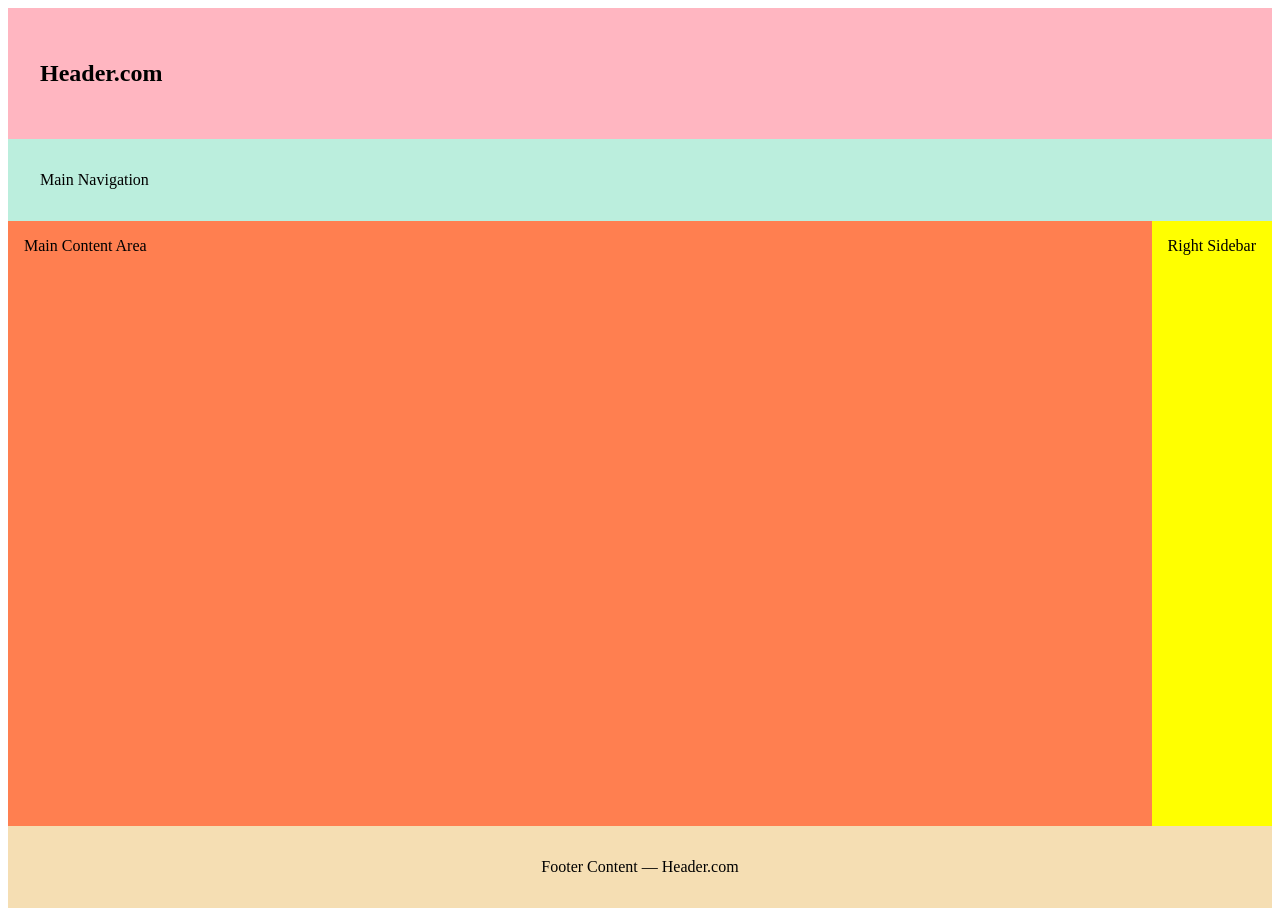
<file: lesson01/holygrail.html>
<!DOCTYPE html>
<html lang="en">
<head>
  <meta charset="UTF-8">
  <meta name="viewport" content="width=device-width, initial-scale=1.0">
  <title>Holy Grail Layout</title>
  <link rel="stylesheet" href="styles/holygrail.css">
</head>
<body>
  <!-- this content was forked from Google Web Developers 10 Modern Layouts https://youtu.be/qm0IfG1GyZU?t=465-->
<header>
  <h2 contenteditable>Header.com</h2>
</header>
<nav>Main Navigation</nav>
<main contenteditable>Main Content Area</main>
<div class="right-sidebar" contenteditable>Right Sidebar</div>
<footer contenteditable>Footer Content — Header.com</footer>
</body>
</html>
</file>
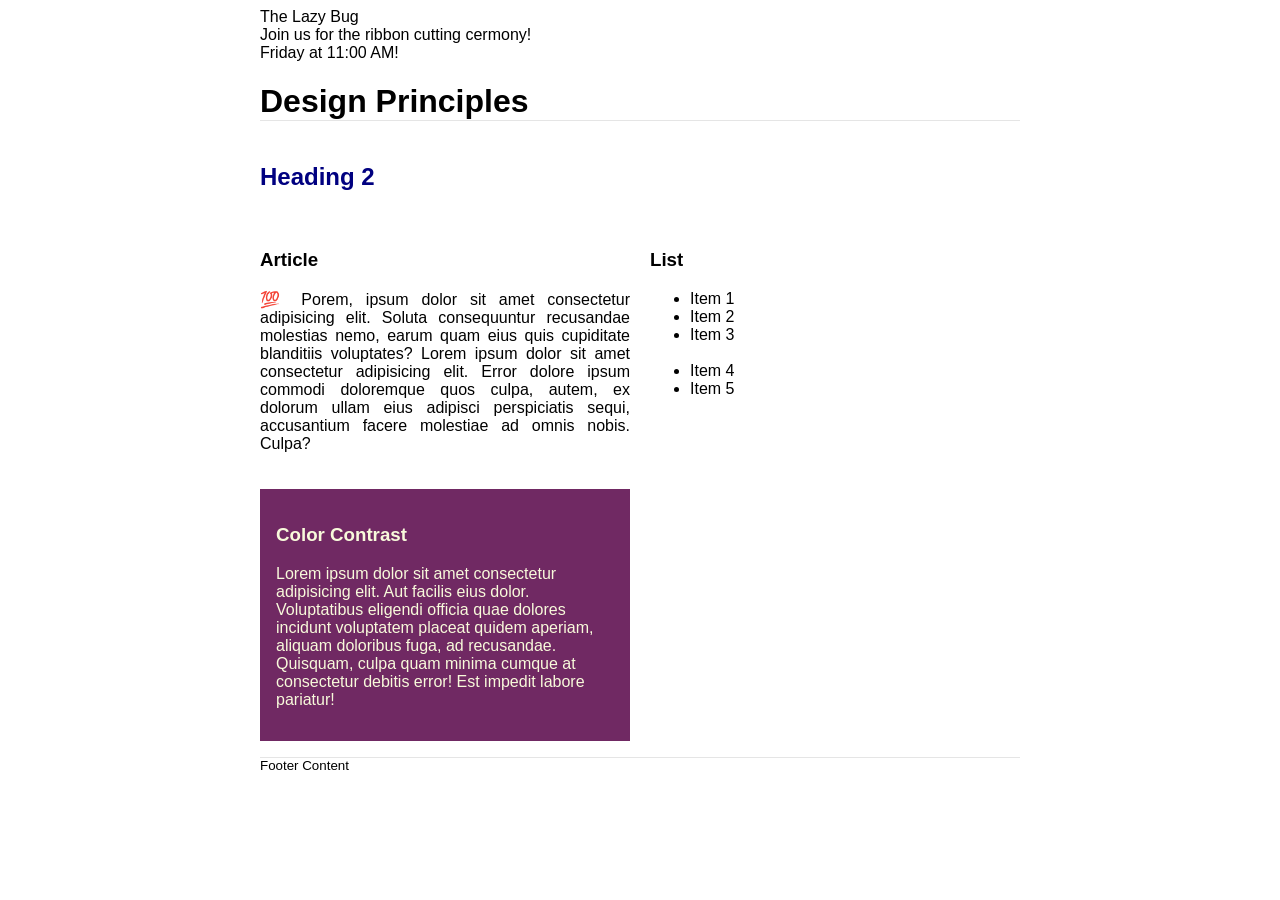
<file: lesson02/design.html>
<!DOCTYPE html>
<html lang="en">
<head>
    <meta charset="UTF-8">
    <meta name="viewport" content="width=device-width, initial-scale=1.0">
    <title>Design</title>
    <link rel="stylesheet" href="styles/design.css">
</head>
<body>
    <header>
        <div class="banner">
            The Lazy Bug<br>Join us for the ribbon cutting cermony!<br>Friday at 11:00 AM!<!-- Your stationary content here -->
        </div>
        <h1>Design Principles</h1>
    </header>
    <main>
        <h2>Heading 2</h2>
        <section>
            <h3>Article</h3>
            <article>
                <p>💯 Porem, ipsum dolor sit amet consectetur adipisicing elit. Soluta consequuntur recusandae molestias nemo, earum quam eius quis cupiditate blanditiis voluptates? Lorem ipsum dolor sit amet consectetur adipisicing elit. Error dolore ipsum commodi doloremque quos culpa, autem, ex dolorum ullam eius adipisci perspiciatis sequi, accusantium facere molestiae ad omnis nobis. Culpa?</p>
            </article>
        </section>
        <section>
            <h3>List</h3>
            <ul>
                <li>Item 1</li>
                <li>Item 2</li>
                <li>Item 3<br><br></li>
                <li>Item 4</li>
                <li>Item 5</li>
            </ul>
        </section>
        <div class="callout">
            <h3>Color Contrast</h3>
            <p>Lorem ipsum dolor sit amet consectetur adipisicing elit. Aut facilis eius dolor. Voluptatibus eligendi officia quae dolores incidunt voluptatem placeat quidem aperiam, aliquam doloribus fuga, ad recusandae. Quisquam, culpa quam minima cumque at consectetur debitis error! Est impedit labore pariatur!</p>
        </div>
    </main>
    <footer>
        Footer Content
    </footer>
</body>
</html>
</file>
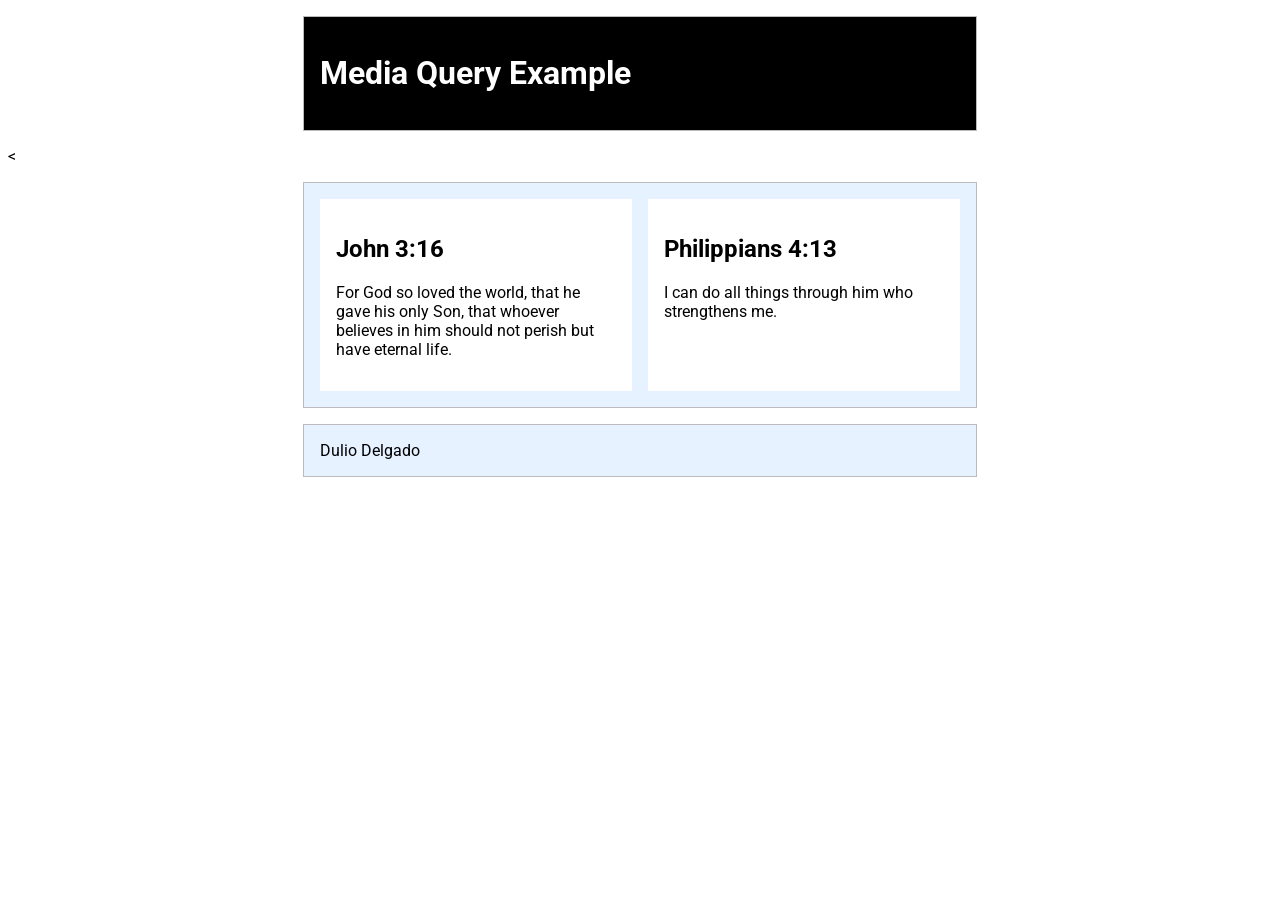
<file: lesson02/media-query.html>
<!DOCTYPE html>
<html lang="en">
<head>
    <meta charset="UTF-8">
    <meta name="viewport" content="width=device-width, initial-scale=1.0">
    <title>WDD 230 - Media Query Example</title>
    <meta name="description" content="Media query learning activity example page.">
    <meta name="author" content="[Your Full Name Here]">
    <link rel="preconnect" href="https://fonts.googleapis.com">
    <link rel="preconnect" href="https://fonts.gstatic.com" crossorigin>
    <link href="https://fonts.googleapis.com/css2?family=Roboto&display=swap" rel="stylesheet">
    <link rel="stylesheet" href="styles/media-query.css">
    <link rel="stylesheet" href="styles/media-query-large.css">
</head>
<body>
    <header>
        <h1>Media Query Example</h1>
    </header>
    <<main>
        <section>
            <h2>John 3:16</h2>
            <p>For God so loved the world, that he gave his only Son, that whoever believes in him should not perish but have eternal life.</p>
        </section>
        <section>
            <h2>Philippians 4:13</h2>
            <p>I can do all things through him who strengthens me.</p>
        </section>
    </main>
    <footer>
        Dulio Delgado
    </footer>
</body>
</html>
</file>
<file: lesson01/styles/holygrail.css>
* {
  box-sizing: border-box;
}
body {
  display: grid;
  height: 100vh;
  grid-template-columns: 1fr auto;
  grid-template-rows: auto auto 1fr auto;
}
header {
  background: lightpink;
  padding: 2rem;
  grid-column: 1 / 3;
}
nav {
  grid-column: 1 / 3;
  background-color: #bed;
  padding: 2rem;
}

main {
  background: coral;
  height: 100%;
  padding: 1rem;
}

.right-sidebar {
  background: yellow;
  grid-column: 2 / 3;
  padding: 1rem;
}

footer {
  background: wheat;
  padding: 2rem;
  text-align: center;
  grid-column: 1 / 3;
}
</file>
<file: lesson02/styles/design.css>
Body {
	font-family: Roboto, helvetica, sans-serif;
}

header,
main,
footer {
	max-width: 760px;
	margin: 0 auto;
}

marquee {
	padding: 1rem;
	background-color: #eee;
}

h1 {
	border-bottom: 1px solid rgba(0, 0, 0, 0.1);
}

main {
    display: grid;
    grid-template-columns: 1fr 1fr;
    gap: 20px; /* Adjust gap as needed */
}

main h2 {
    grid-column: span 2; /* Span across two columns */
    text-align: left;
}
h2 {    
	color: navy;
}

article p {
	text-align: justify;
}

.callout {
    padding: 1rem;
	color: #f8fadb;
	background-color: #702963;
}
footer {
    text-align: left;
	margin-top: 1rem;
	border-top: 1px solid rgba(0, 0, 0, 0.1);
	font-size: smaller;
}
</file>
<file: lesson02/styles/media-query.css>
/* media-query.css */

body {
    font-family: 'Roboto', sans-serif;
  }
  
  header, main, footer {
    max-width: 640px;
    margin: 1rem auto;
    border: 1px solid #bbb;
    padding: 1rem;
    background-color: #e6f2ff;
  }
  
  main {
    display: grid;
    grid-template-columns: 1fr;
    grid-gap: 1rem;
  }
  
  section {
    padding: 1rem;
    background-color: #fff;
  }
</file>
<file: lesson02/styles/media-query-large.css>
/* media-query-large.css */

@media screen and (min-width: 500px) {
    header {
      background-color: #000;
      color: #fff;
    }
  
    main {
      display: grid;
      grid-template-columns: 1fr 1fr;
    }
  }
</file>
